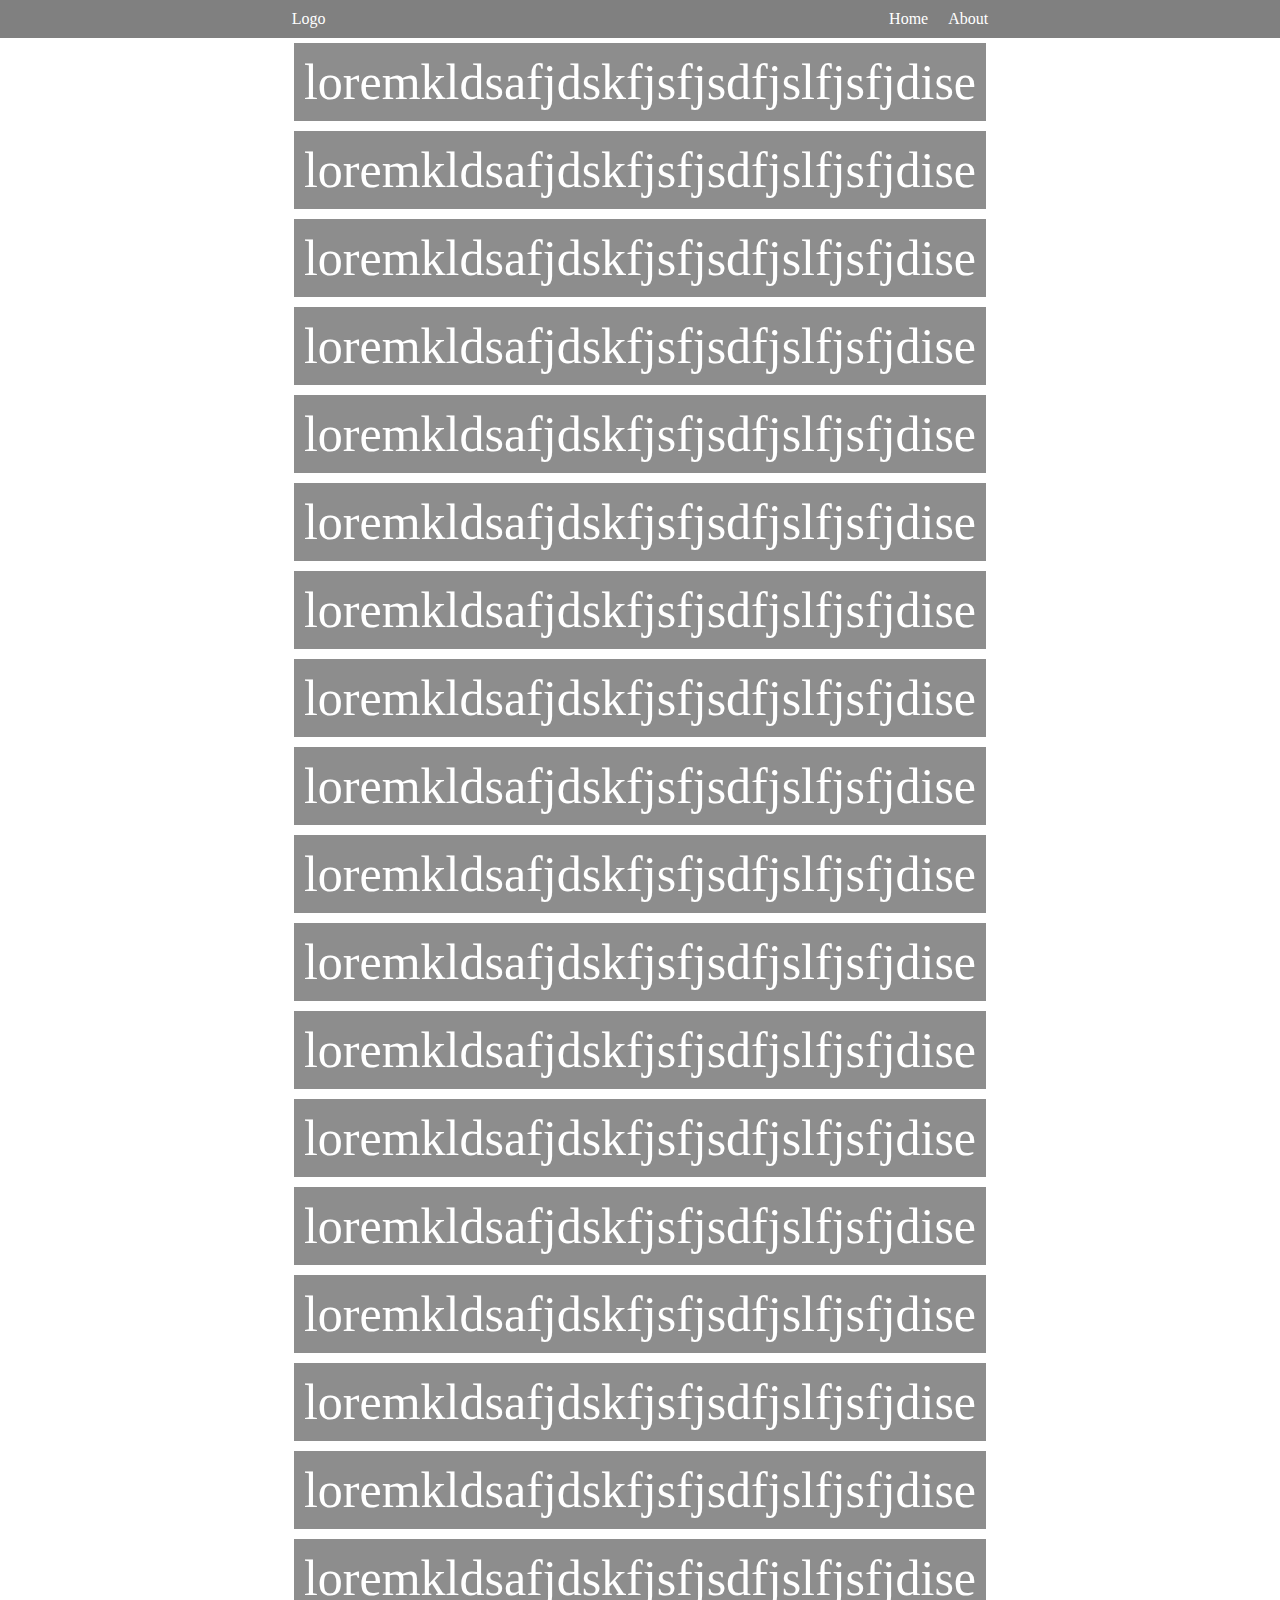
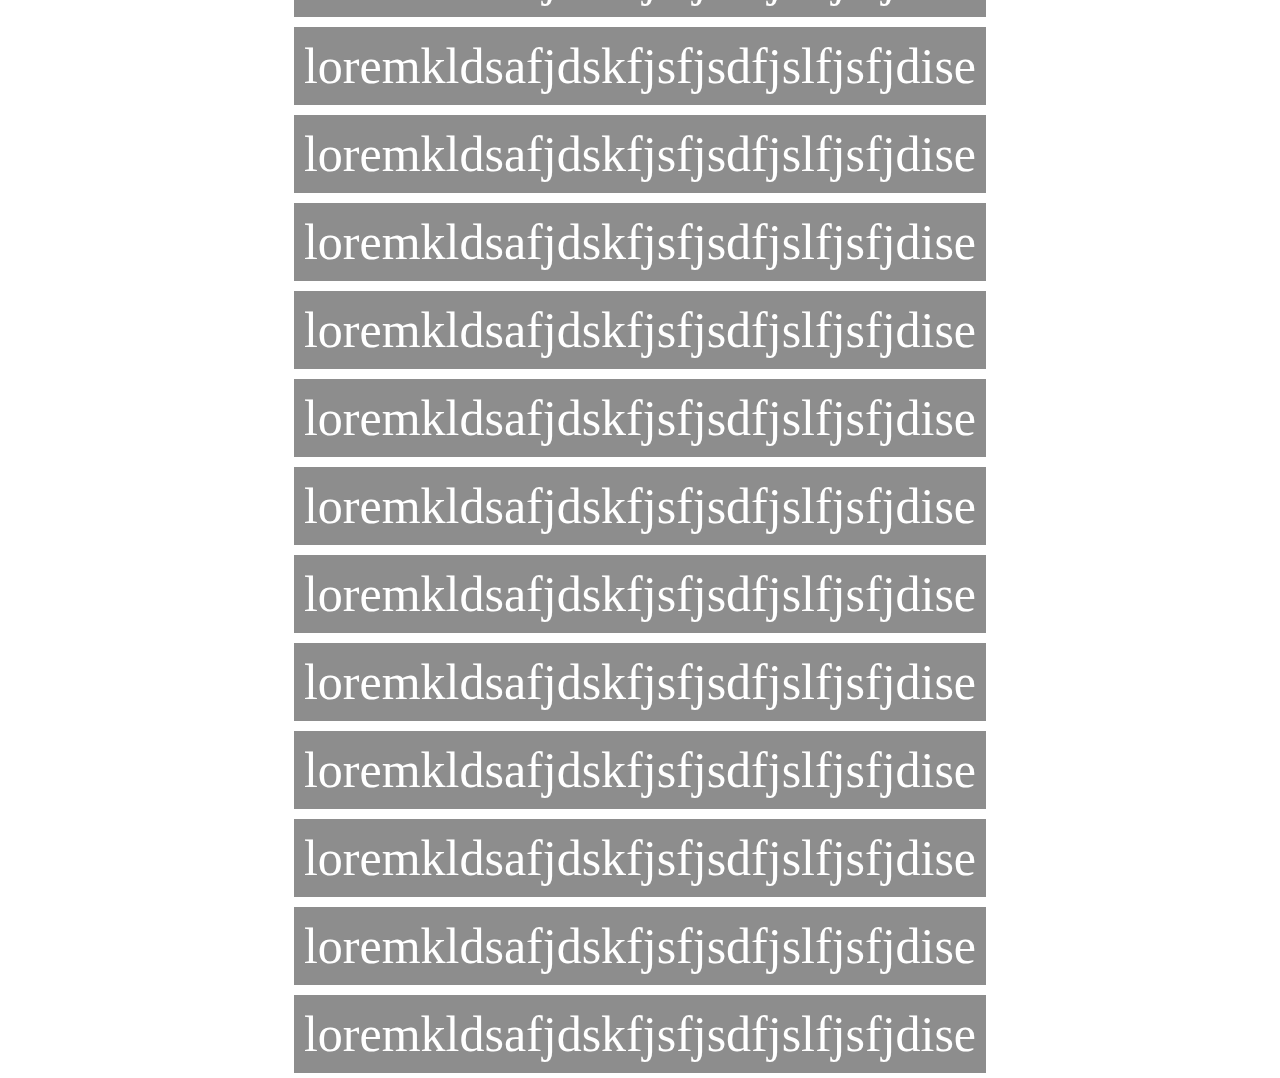
<file: index.html>
<!DOCTYPE html>
<html lang="en">
<head>
    <meta charset="UTF-8">
    <meta name="viewport" content="width=device-width, initial-scale=1.0">
    <title>Document</title>
    <link rel="stylesheet" href="/styles/style.css">
<body>
       <!-- <div>
            <img src="https://t3.ftcdn.net/jpg/05/85/86/44/360_F_585864419_kgIYUcDQ0yiLOCo1aRjeu7kRxndcoitz.jpg" alt="" class="block-text">
        
        <img src="https://t3.ftcdn.net/jpg/05/85/86/44/360_F_585864419_kgIYUcDQ0yiLOCo1aRjeu7kRxndcoitz.jpg" alt="">
           <p>Lorem ipsum dolor sit amet consectetur adipisicing elit. Voluptatibus, praesentium sequi quo voluptates aspernatur </p>
           <span class="block-text">Lorem ipsum dolor sit amet consectetur adipisicing elit. Voluptatibus, praesentium sequi quo voluptates aspernatur </span>
           <span>Lorem ipsum dolor sit amet consectetur adipisicing elit. Voluptatibus, praesentium sequi quo voluptates aspernatur </span>
           <p>Lorem ipsum dolor sit amet consectetur adipisicing elit. Voluptatibus, praesentium sequi quo voluptates aspernatur </p>
    </div> -->
<nav>
    <span>Logo</span>
    <div>
        <a href="index.html">Home</a>
        <a href="/pages/about.html">About</a>
    </div>
</nav>
    <div class="container">
        <!-- p*30{texto de dentro del parrafo} -->
        <p>loremkldsafjdskfjsfjsdfjslfjsfjdise</p>
        <p>loremkldsafjdskfjsfjsdfjslfjsfjdise</p>
        <p>loremkldsafjdskfjsfjsdfjslfjsfjdise</p>
        <p>loremkldsafjdskfjsfjsdfjslfjsfjdise</p>
        <p>loremkldsafjdskfjsfjsdfjslfjsfjdise</p>
        <p>loremkldsafjdskfjsfjsdfjslfjsfjdise</p>
        <p>loremkldsafjdskfjsfjsdfjslfjsfjdise</p>
        <p>loremkldsafjdskfjsfjsdfjslfjsfjdise</p>
        <p>loremkldsafjdskfjsfjsdfjslfjsfjdise</p>
        <p>loremkldsafjdskfjsfjsdfjslfjsfjdise</p>
        <p>loremkldsafjdskfjsfjsdfjslfjsfjdise</p>
        <p>loremkldsafjdskfjsfjsdfjslfjsfjdise</p>
        <p>loremkldsafjdskfjsfjsdfjslfjsfjdise</p>
        <p>loremkldsafjdskfjsfjsdfjslfjsfjdise</p>
        <p>loremkldsafjdskfjsfjsdfjslfjsfjdise</p>
        <p>loremkldsafjdskfjsfjsdfjslfjsfjdise</p>
        <p>loremkldsafjdskfjsfjsdfjslfjsfjdise</p>
        <p>loremkldsafjdskfjsfjsdfjslfjsfjdise</p>
        <p>loremkldsafjdskfjsfjsdfjslfjsfjdise</p>
        <p>loremkldsafjdskfjsfjsdfjslfjsfjdise</p>
        <p>loremkldsafjdskfjsfjsdfjslfjsfjdise</p>
        <p>loremkldsafjdskfjsfjsdfjslfjsfjdise</p>
        <p>loremkldsafjdskfjsfjsdfjslfjsfjdise</p>
        <p>loremkldsafjdskfjsfjsdfjslfjsfjdise</p>
        <p>loremkldsafjdskfjsfjsdfjslfjsfjdise</p>
        <p>loremkldsafjdskfjsfjsdfjslfjsfjdise</p>
        <p>loremkldsafjdskfjsfjsdfjslfjsfjdise</p>
        <p>loremkldsafjdskfjsfjsdfjslfjsfjdise</p>
        <p>loremkldsafjdskfjsfjsdfjslfjsfjdise</p>
        <p>loremkldsafjdskfjsfjsdfjslfjsfjdise</p>
    </div>
</body>
</html>
</file>
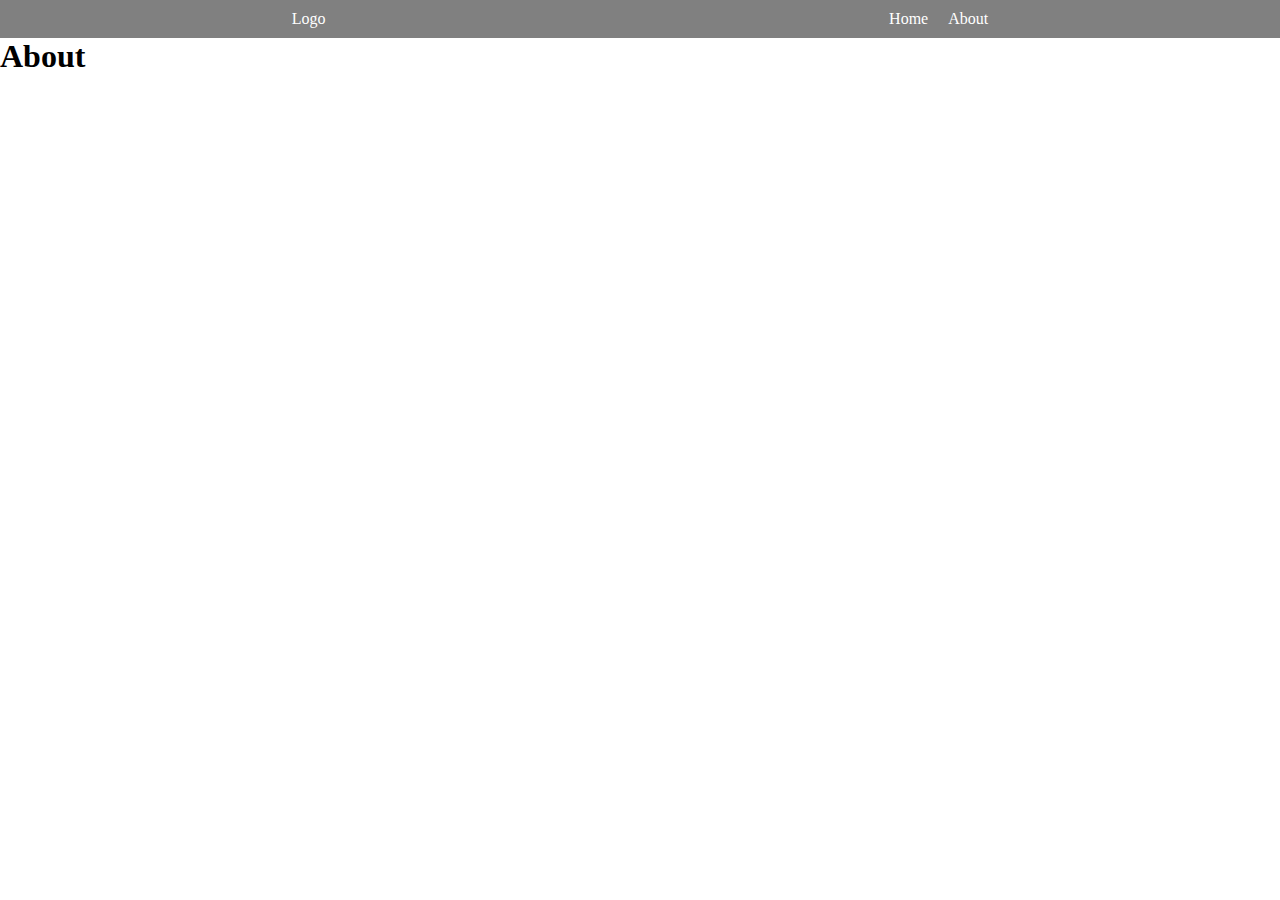
<file: pages/about.html>
<!DOCTYPE html>
<html lang="en">
  <head>
    <meta charset="UTF-8" />
    <meta name="viewport" content="width=device-width, initial-scale=1.0" />
    <title>Document</title>
    <link rel="stylesheet" href="/styles/style.css" />
  </head>
  <body>
    <nav>
      <span>Logo</span>
      <div>
        <a href="../index.html">Home</a>
        <a href="about.html">About</a>
      </div>
    </nav>
    <h1>About</h1>
  </body>
</html>
</file>
<file: styles/style.css>
* {
  margin: 0;
  padding: 0;
  text-decoration: none;
  box-sizing: border-box;
}

.block-text {
  /* display: none; */
  /* visibility:hidden; */
}

p {
  background-color: rgb(141, 141, 141);
  color: white;
  padding: 10px;
  margin: 5px;
  font-size: 50px;
}
.container {
  display: flex;
  flex-wrap: wrap;
  justify-content: space-around;
  align-items: center;
}

nav{
 display: flex; 
 justify-content: space-around;
 background-color: grey;
 color: white;
 padding: 10px;
}
a{
  all: unset;
  cursor: pointer;
}

nav > div {
  display: flex;
  gap: 20px;
}
@media screen and (max-width: 480px) {
  p {
    font-size: 15px;
  }
}
</file>
